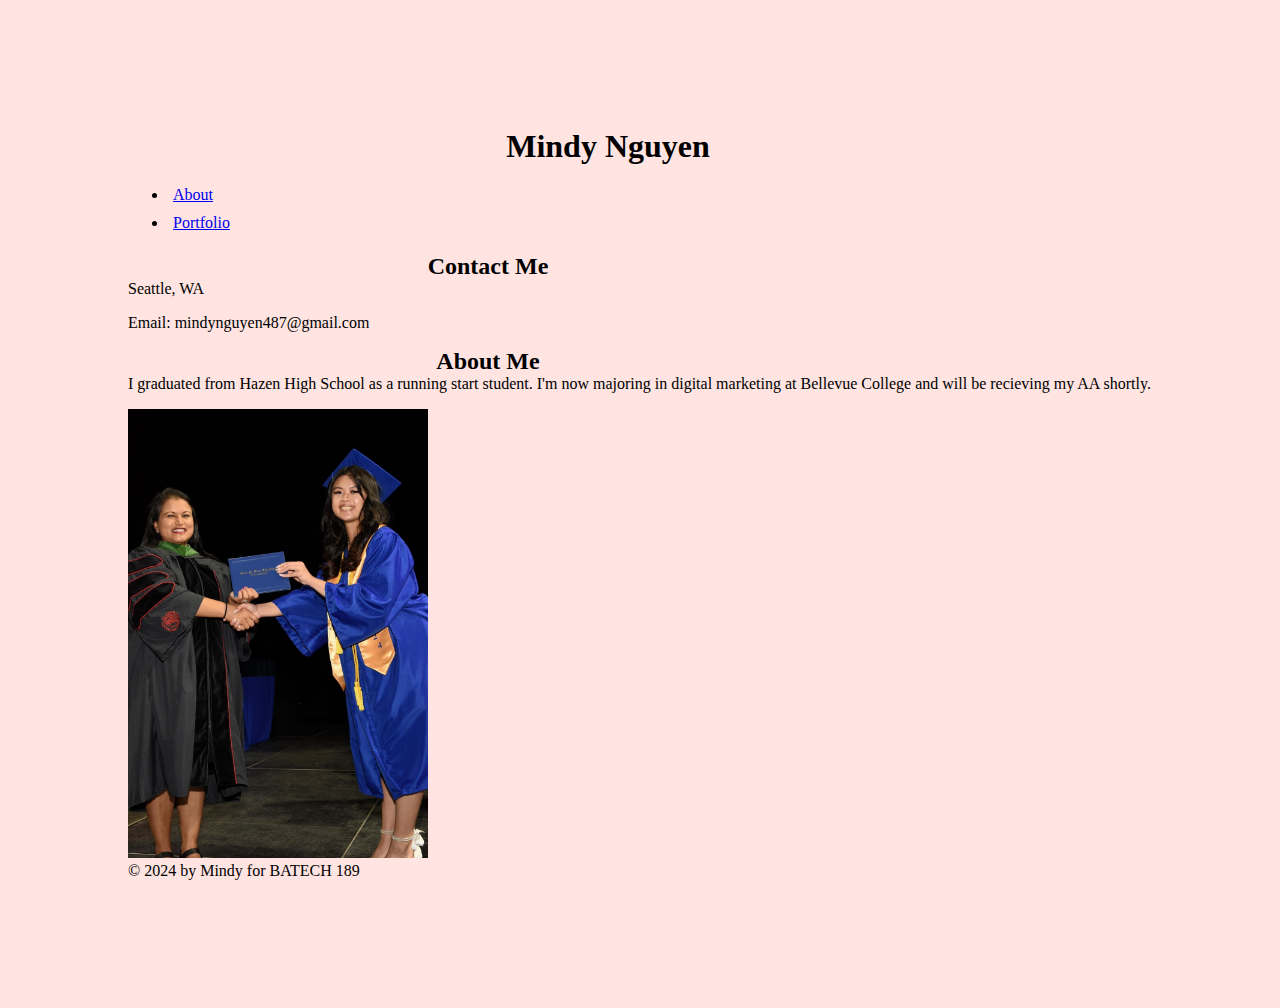
<file: index.html>
<!DOCTYPE html>
<html lang="en">
    <head>
        <link rel="stylesheet" href="style.css">
        <meta charset="UTF-8" />
        <title>Title</title>
    
    </head>
    
    <body>
    <h1>Mindy Nguyen</h1>

<nav><ul>
   <li><a href="index.html">About</a></li>
   <li><a href="portfolio.html">Portfolio</a></li>
</ul>
</nav>

<main>
    <h2>Contact Me</h2>
    <p>Seattle, WA</p>
    <p>Email: mindynguyen487@gmail.com</p>
    
    <h2>About Me</h2>
    <p>I graduated from Hazen High School as a running start student. I'm now majoring in digital marketing at Bellevue College and will be recieving my AA shortly. </p>
    <img src="1.jpg" width="300"/>
                                
                              
</main>

<footer><p>&copy; 2024 by Mindy for BATECH 189</p> 
</footer>
        
    </body>
</html>
</file>
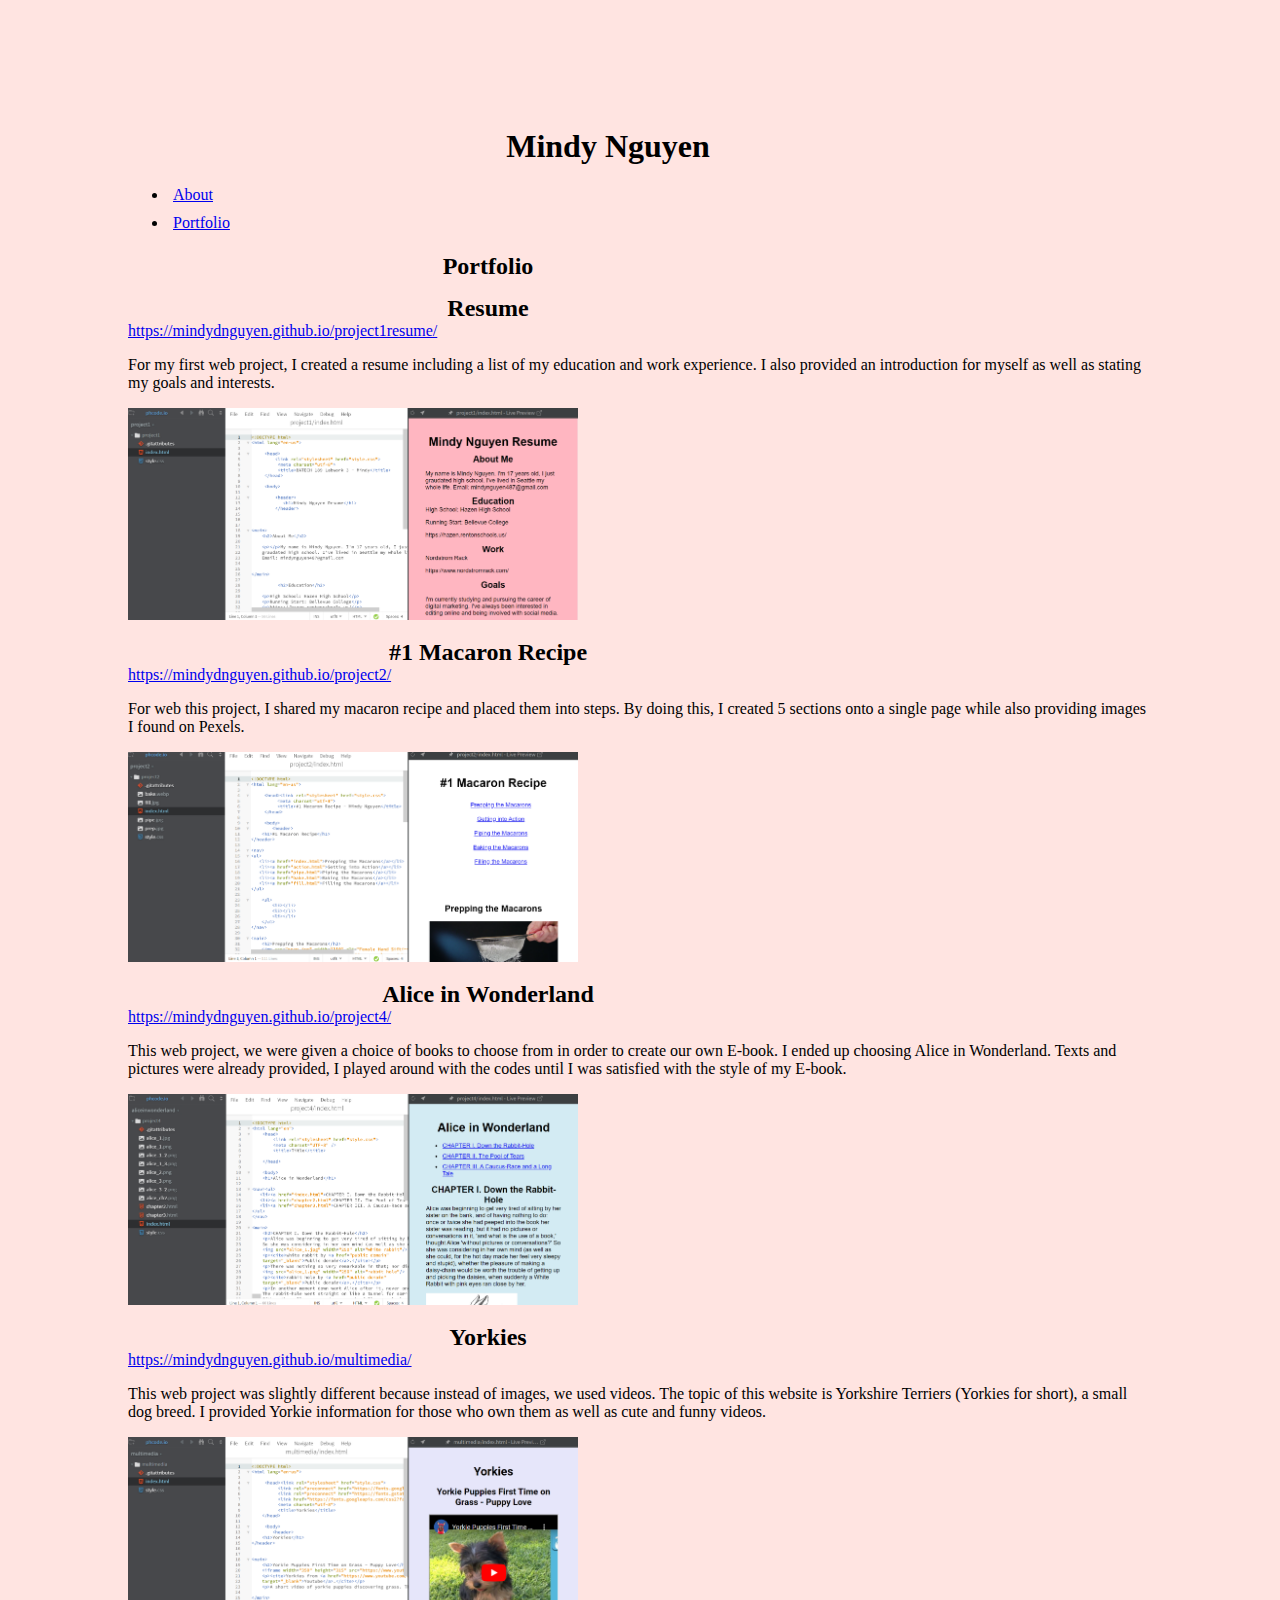
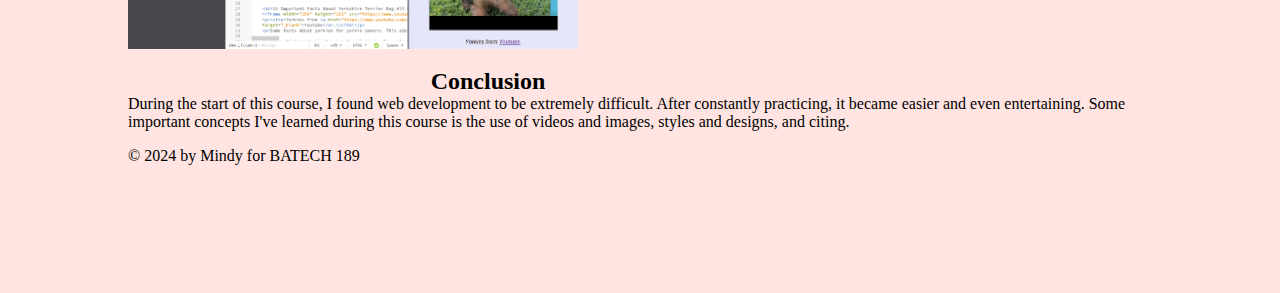
<file: portfolio.html>
<!DOCTYPE html>
<html lang="en">
    <head>
        <link rel="stylesheet" href="style.css">
        <meta charset="UTF-8" />
        <title>Title</title>
    
    </head>
    
    <body>
    <h1>Mindy Nguyen</h1>

<nav><ul>
   <li><a href="index.html">About</a></li>
   <li><a href="portfolio.html">Portfolio</a></li>
</ul>
</nav>

<main>
    <h2>Portfolio</h2>
    <h2>Resume</h2>
    <p><a href="url">https://mindydnguyen.github.io/project1resume/</a></p>
    <p>For my first web project, I created a resume including a list of my education and work experience. I also provided an introduction for myself as well as stating my goals and interests. </p>
    <img src="2.png" width="450"/>
    
    <h2>#1 Macaron Recipe</h2>
    <p><a href="url">https://mindydnguyen.github.io/project2/</a></p>
    <p>For web this project, I shared my macaron recipe and placed them into steps. By doing this, I created 5 sections onto a single page while also providing images I found on Pexels.</p>
    <img src="3.png" width="450"/>
    
    <h2>Alice in Wonderland</h2>
    <p><a href="url">https://mindydnguyen.github.io/project4/</a></p>
    <p>This web project, we were given a choice of books to choose from in order to create our own E-book. I ended up choosing Alice in Wonderland. Texts and pictures were already provided, I played around with the codes until I was satisfied with the style of my E-book.</p>
    <img src="4.png" width="450"/>
    
    <h2>Yorkies</h2>
    <p><a href="url">https://mindydnguyen.github.io/multimedia/</a></p>
    <p>This web project was slightly different because instead of images, we used videos. The topic of this website is Yorkshire Terriers (Yorkies for short), a small dog breed. I provided Yorkie information for those who own them as well as cute and funny videos.</p>
    <img src="5.png" width="450"/>
    
    <h2>Conclusion</h2>
    <p>During the start of this course, I found web development to be extremely difficult. After constantly practicing, it became easier and even entertaining. Some important concepts I've learned during this course is the use of videos and images, styles and designs, and citing.</p>
                              
</main>

<footer><p>&copy; 2024 by Mindy for BATECH 189</p> 
</footer>
        
    </body>
</html>
</file>
<file: style.css>
body { 
     
      background-color: mistyrose; 
      font-family: Cambria, Cochin, Georgia, Times,;
      margin: 10%;
    }

h1,h2 {
    text-align: center;
    max-width: 30em;
    margin-top: 15px;
    margin-bottom: 0;
    
}

p {
    margin-top: 0;
}

    li { 

      padding: 5px; 
    }
</file>
